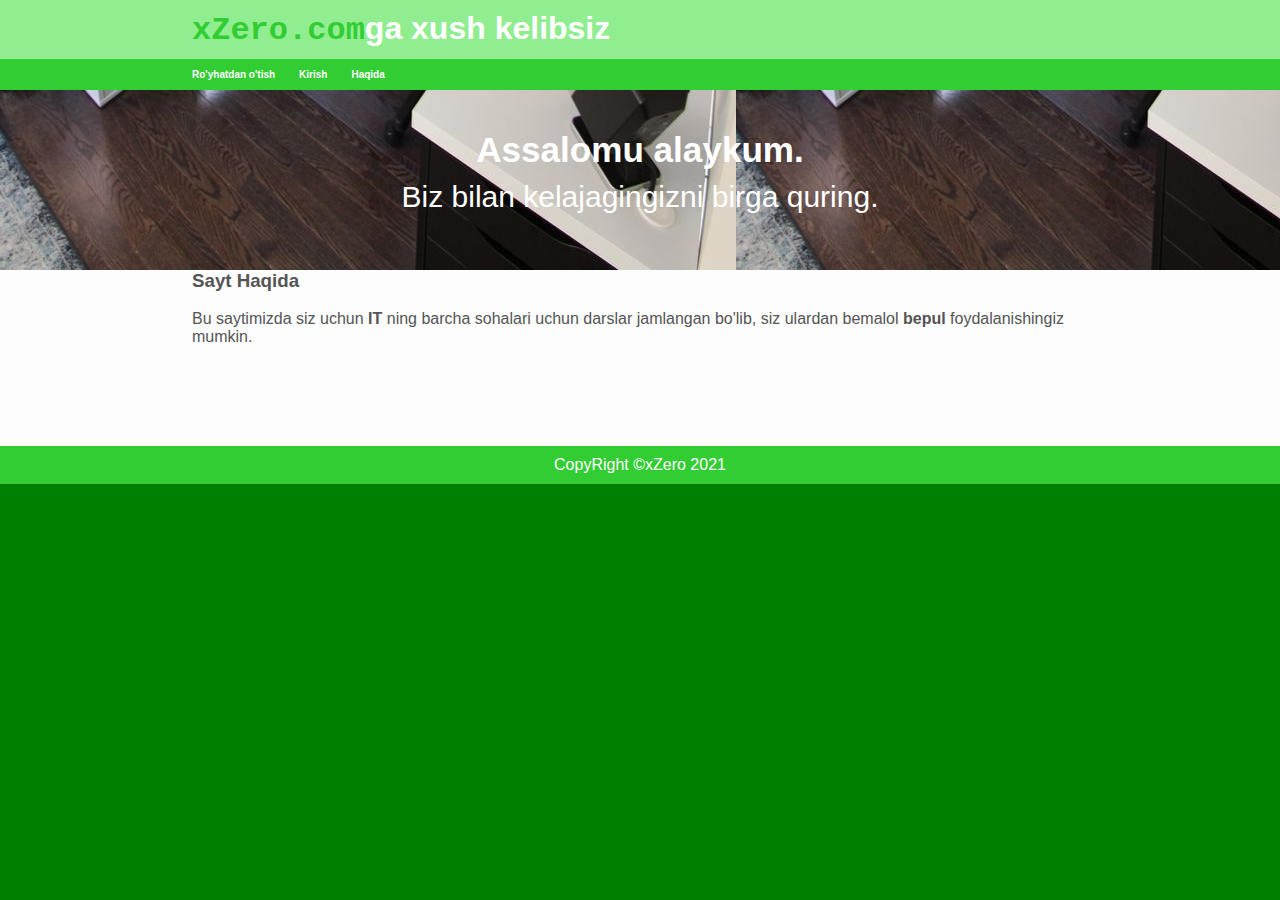
<file: index.html>
<!DOCTYPE html>
 <html lang="uz-UZ">
 <head>
	 <title>xZero.com</title>
	 <meta charset="UTF-8"/>
	 <meta name="viewport" content="width=device-width, initial-scale=1.0"/>
	 <!--link rel="stylesheet" href="css/bootstrap.css"/-->
	 <link rel="stylesheet" href= "css/style.css"/>
 </head>
	 <body>



	 <div id="header">
		 <div class="container">
		 	<h1>
		 		<span>xZero.com</span>ga xush kelibsiz
	 		</h1>
		</div>
	 </div>


	<div  id="navbar">
		<div class="container">

	<ul>
		<li>
			<a href="menu/login.html">Ro'yhatdan o'tish
			</a>
		</li>
		<li>
			<a href="menu/login2.html">Kirish
	 		</a>
	 		</li>
	 		<li>
	 		  <a href="menu/about.html">
	 		    Haqida
	 		  </a>
	 		</li>
	 	</ul>
	 </div>
	</div>
	 	
	 	<div id="logo">
	 				<h3>Assalomu alaykum.</h3>
	 				Biz bilan kelajagingizni birga quring.
	 	</div>

<div class="text">
	<div class="container">

		<h3 >Sayt Haqida</h3><br>
		Bu saytimizda siz uchun <b>IT</b> ning barcha sohalari uchun darslar jamlangan bo'lib, siz ulardan bemalol <b>bepul</b> foydalanishingiz mumkin.
		</div>
	<div id="footer">
	CopyRight &copy;xZero 2021
	</div>
	 </body>
 </html>
</file>
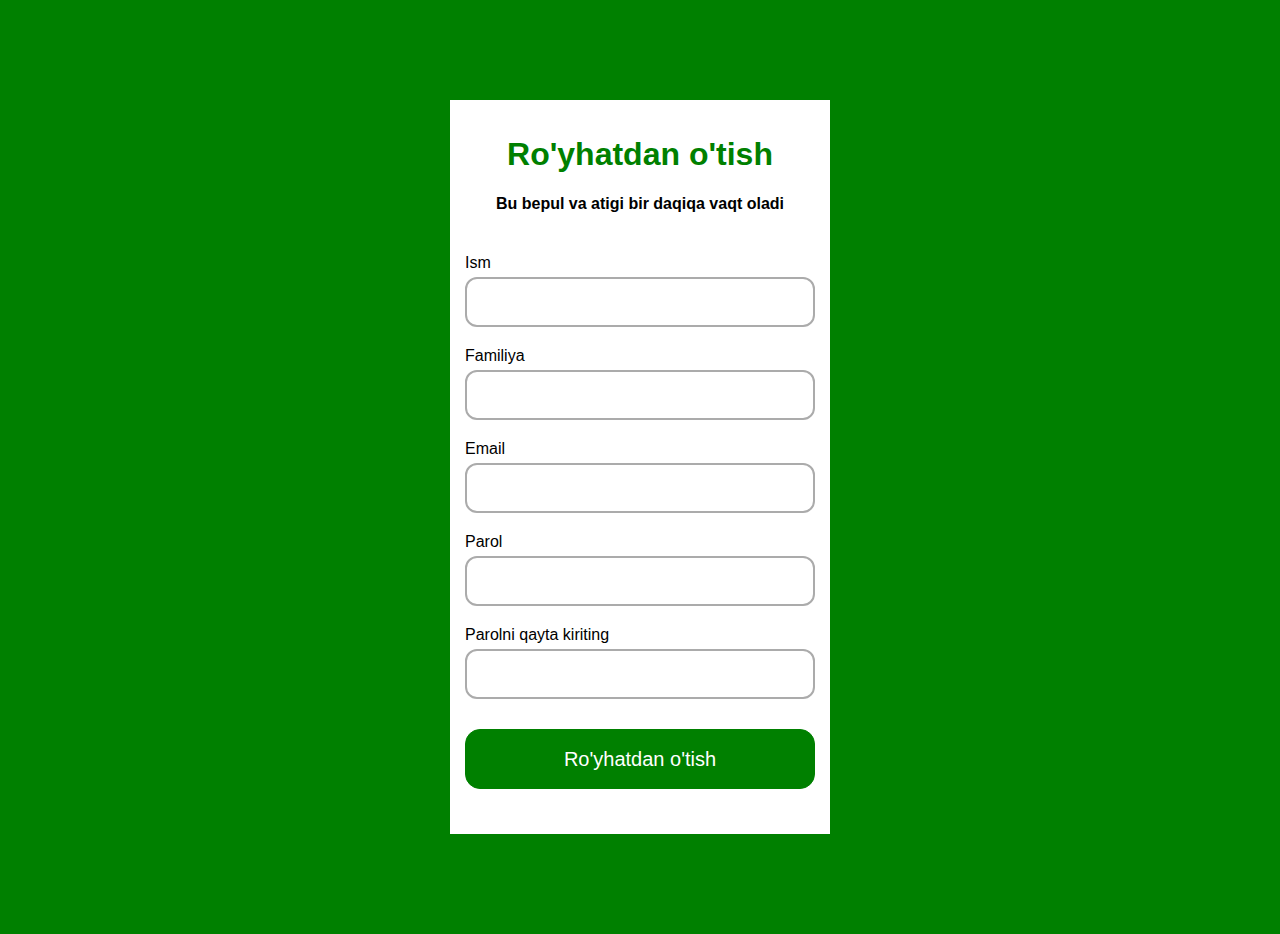
<file: menu/login.html>
<!DOCTYPE html>
 <html>
 <head>
	 <title>Sign up</title>
	 <meta charset="UTF-8"/>
	 <meta name="viewport" content="width=device-width, initial-scale=1.0"/>
	 <link rel="stylesheet" href="../css/login.css"/>
 </head>
	 <body>
	 <div class="box">
	 <h1>Ro'yhatdan o'tish</h1>
	 <h4>Bu bepul va atigi bir daqiqa vaqt oladi</h4>
	 <label>Ism</label>
	 <input type="text"></input>
	 <label>Familiya</label>
	 <input type="text"></input>
	 <label>Email</label>
	 <input type="text"></input>
	 <label>Parol</label>
	 <input type="text"></input>
	 <label>Parolni qayta kiriting</label>
	 <input type="text"></input>
	 <button>Ro'yhatdan o'tish</button>
	</div>
	</body>
 </html>
</file>
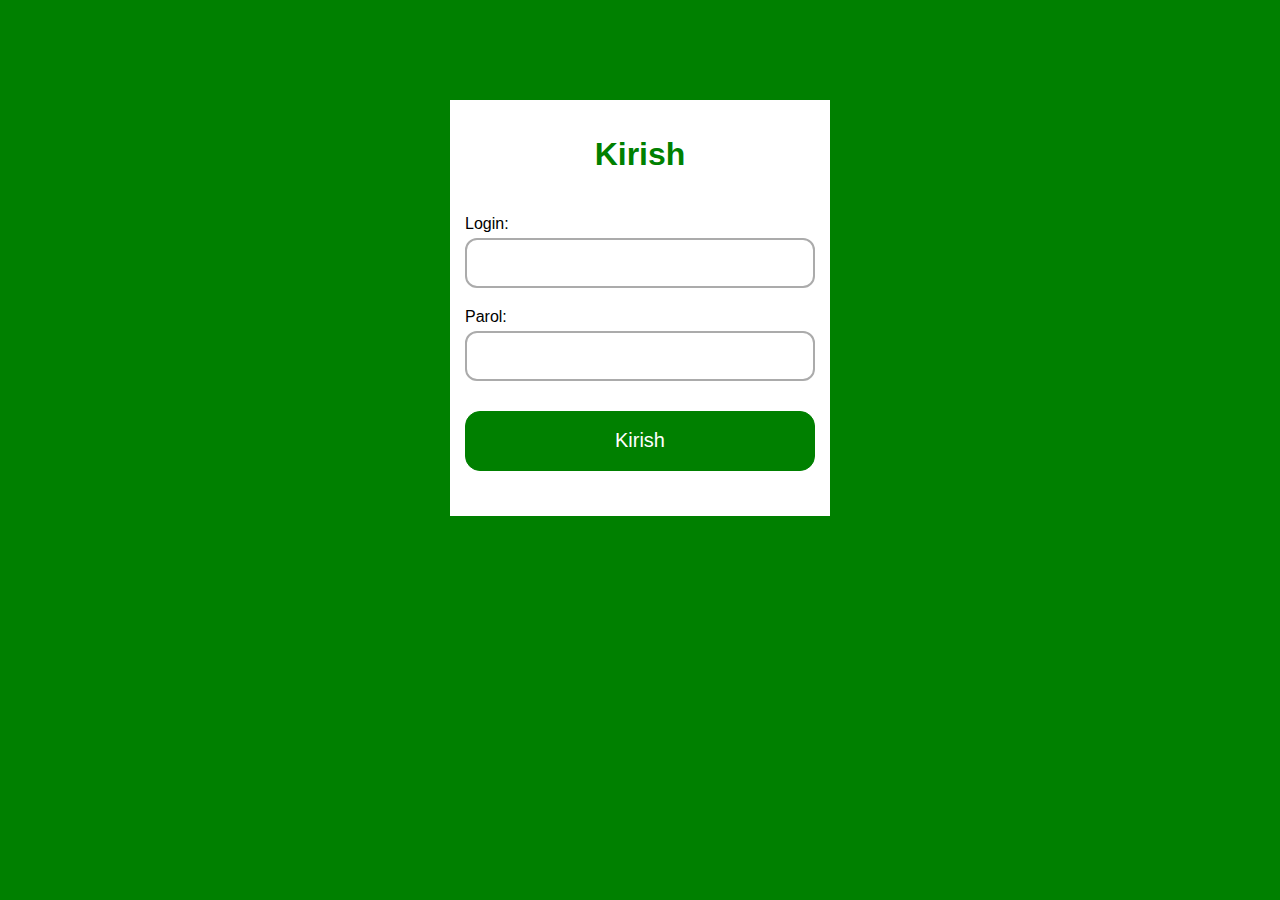
<file: menu/login2.html>
<!DOCTYPE html>
 <html>
 <head>
	 <title>Sign in</title>
	 <meta charset="UTF-8"/>
	  <meta name="viewport" content="width=device-width, initial-scale=1.0"/>
	 <link rel="stylesheet" href="../css/login.css"/>
 </head>
	 <body>
	 <div class="box">
	 		 	<h1>Kirish</h1>
	 <div class="container">
		<label>Login:</label>
		<input type="text"></input>
		<label>Parol:</label>
		<input type="text"></input>
		<button>Kirish</button>
		</div>
	</div>
	</body>
 </html>
</file>
<file: css/style.css>
body{
	background-color: green;
}
body, h1, a, ul,h3, h2{
	margin: 0;
	padding: 0;
}

#header{
	background-color: lightgreen;
}

#header h1{
	color: #fff;
	font-family: sans-serif;
	padding: 10px 0;
}

#header h1 span{
	color: limegreen;
	font-family: courier;
}
.container{
	width: 70%;
	margin: 0px auto;
}

#navbar{
	background-color: limegreen;
}
#navbar ul li{
	display: inline;
	list-style-type: none;
}
#navbar ul li a{
	text-decoration: none;
	color: #fff;
	padding: 10px;
	display: inline-block;
	font-family: sans-serif;
	font-weight: bold;
	font-size: 10px;
}
#navbar ul li:first-child a {
	padding-left: 0px;
}

#navbar a:hover{
	color: #f8f8f8;
	background-color: green;
	padding: 10px;
}

.text{
	background-color: #fdfdfd;
	color: #555;
	font-family: sans-serif;
}

#footer{
	color: #fff;
	background-color: limegreen;
	text-align: center;
	font-family: sans-serif;
	margin-top: 100px;
	padding: 10px 0;
}


#logo{
	color: #fff;
	background-image: url(../img/logo.jpg);
	background-position: left bottom;
	text-align: center;
	font-size: 30px;
	min-height: 150px;
	padding-top: 30px;
	font-family: sans-serif;
}
#logo h3{
  font-family: sans-serif;
  padding: 10px;
}
</file>
<file: css/login.css>
body {
	 background: green;
 }
 
.box{
	background-color: #fff;
	text-align: center;
	width: 350px;
	font-family: sans-serif;
	padding: 15px;
	margin: 100px auto;
}
 .box h1, h5{
	text-align: center;
}
h1{
	color: green;
}

.box label{
	text-align: left;
	padding: 20px 0px 5px 0px;
	display: block;
}
.box input{
	background-color: #fff;
	border: 2px solid #ababab;
	border-radius: 12px;
	width: 100%;
	height: 50px;
	font-size: 20px;
	font-weight: bold;
	padding-left: 15px;
	box-sizing: border-box;
	
}

.box input:hover{
	border-color: blue;
	padding-left: 15px;
	padding-right: 15px;
	border-color: green;
	background-color: #f7f7f7;
	box-sizing: border-box;
	outline: none;
}

.box button{
	width: 100%;
	border: 1px solid green;
	border-radius:15px;
	background-color: green;
	margin: 30px 0;
	height: 60px;
	color: #fff;
	font-size: 20px;
	outline: none;
}
.box button:hover{
	color: f7f7f7;
	background-color: limegreen;
	cursor: pointer;
	font-weight: bold;
}

@media (max-width: 767px){
	.box{
		width: 100%;
		box-sizing: border-box;
		margin: 0;
		font-size: 12px;
	}
}
</file>
